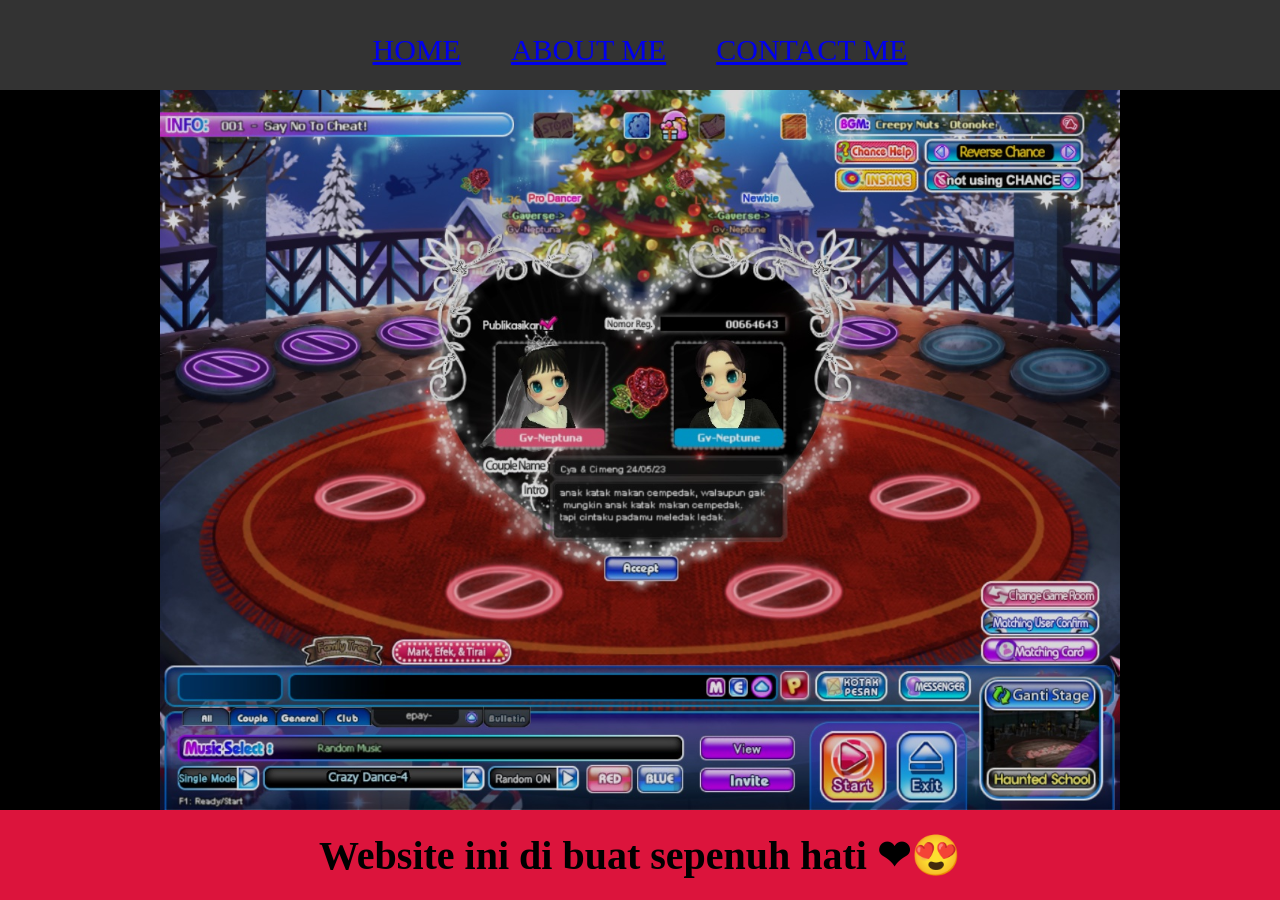
<file: index.html>
<htm>
    <head>
        <title>Cimeng Belajar Web</title>
        <link rel="stylesheet" href="style.css" />
    </head>
    <body>
        <div class="container">
        <!-- NAVIGATION BAR -->
        <div class="navbar">
            <ul class="ul-navbar">
                <li class="li-navbar">
                    <a href="#">HOME</a>
                </li>
                <li class="li-navbar">
                    <a href="about.html">ABOUT ME</a>
                </li>
                <li class="li-navbar">
                    <a href="contact.html">CONTACT ME</a>
                </li>
            </ul>
        </div>
        <!-- NAVIGATION BAR SELESAI -->

        <!-- CONTENT 1 -->
    <div class="container-content">
            <img src="image.jpg" class="img-content" />
         </div>
        <!-- CONTEN END -->

        <!-- FOOTER -->
        <div class="container-footer">
        <h1 class="h1-footer">Website ini di buat sepenuh hati ❤😍</h1>
        </div>
        <!-- FOOTER END -->
         </div>
    </body>
</htm>
</file>
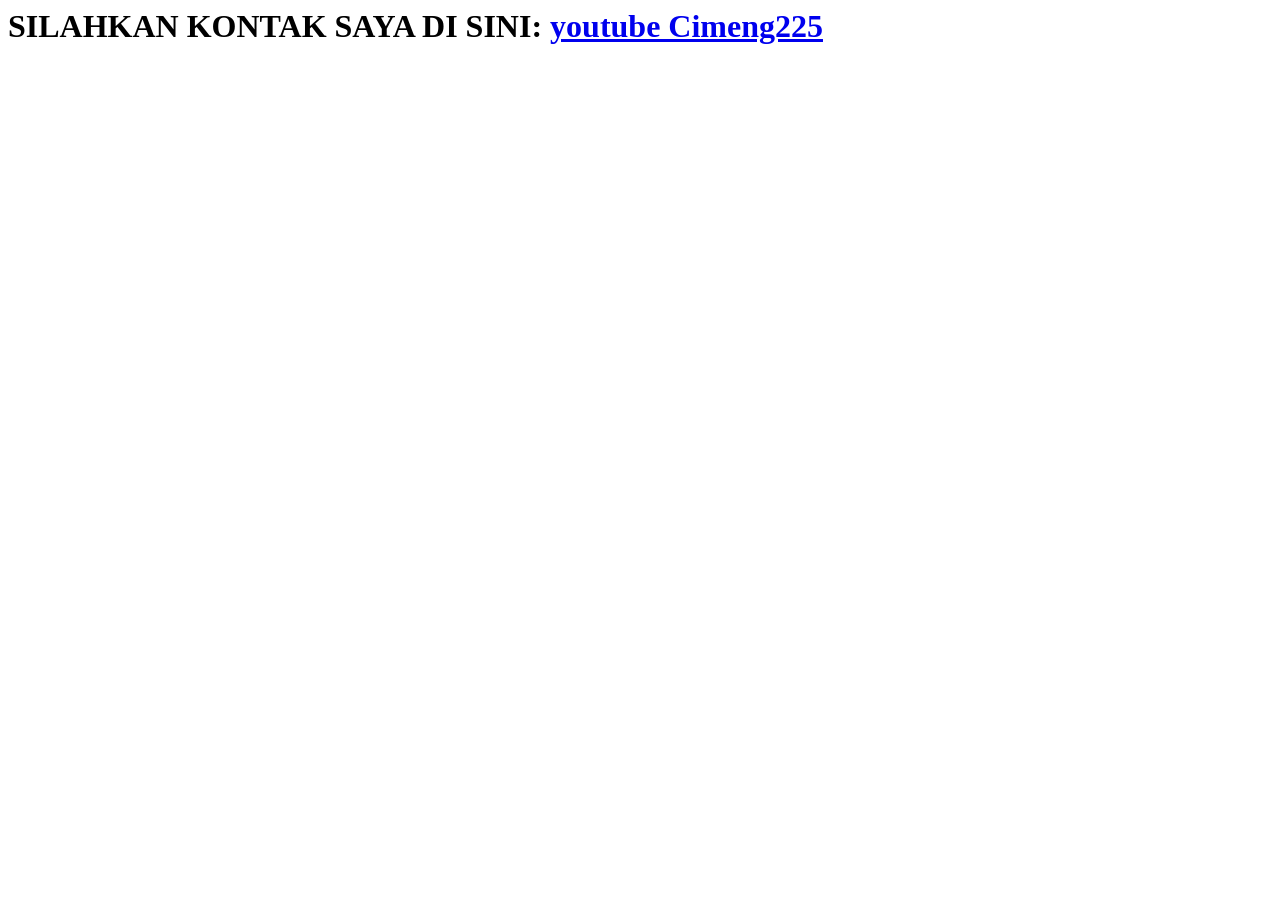
<file: contact.html>
<html>
    <head>
        <title>CONTAC ME</title>
    </head>
    <body>
        <h1>SILAHKAN KONTAK SAYA DI SINI:
            <a href="https://www.youtube.com/@Cimeng225" target="_blank">youtube Cimeng225</a>
        </h1>
    </body>
</html>
</file>
<file: style.css>
*,
html{
    margin: 0;
    padding: 0;
}

.container {
    margin: 0;
    min-height: 100vh;
    display: flex;
    flex-direction: column;
}

.navbar {
    background-color: #333;
    width: 100%;
    height: 10vh;
}

.ul-navbar {;
    display: flex;
    height: 100px;
    justify-content: center;
    align-items: center;
}

.li-navbar {
    list-style-type: none;
    padding: 20px;
    margin: 5px;
    color: white;
    font-size: 30px;
}

.container-content{
  background-color: black;
    display: flex;
    justify-content: center;
    align-items: center;
    flex: 1; /* Otomatis mengisi seluruh area kosong di antara navbar dan footer */
    overflow: hidden;
}
.img-content {
   max-width: 90%;
    max-height: 80vh;
    object-fit: contain;
}

.container-footer {
    height: 10vh;
   background-color: crimson;
   display: flex;
   justify-content: center;
   align-items: center; 
}

.h1-footer{
    font-size: 40px;
}

@media screen and (max-width: 768px) {
    .container-content{
        height: 75vh; /* Membuat area hitam pas dan proporsional di layar HP */

    }
    .img-content {
        max-width: 95%; /* Membuat gambar sedikit lebih lebar di HP agar jelas */
        max-height: 75vh;
    }
}
</file>
